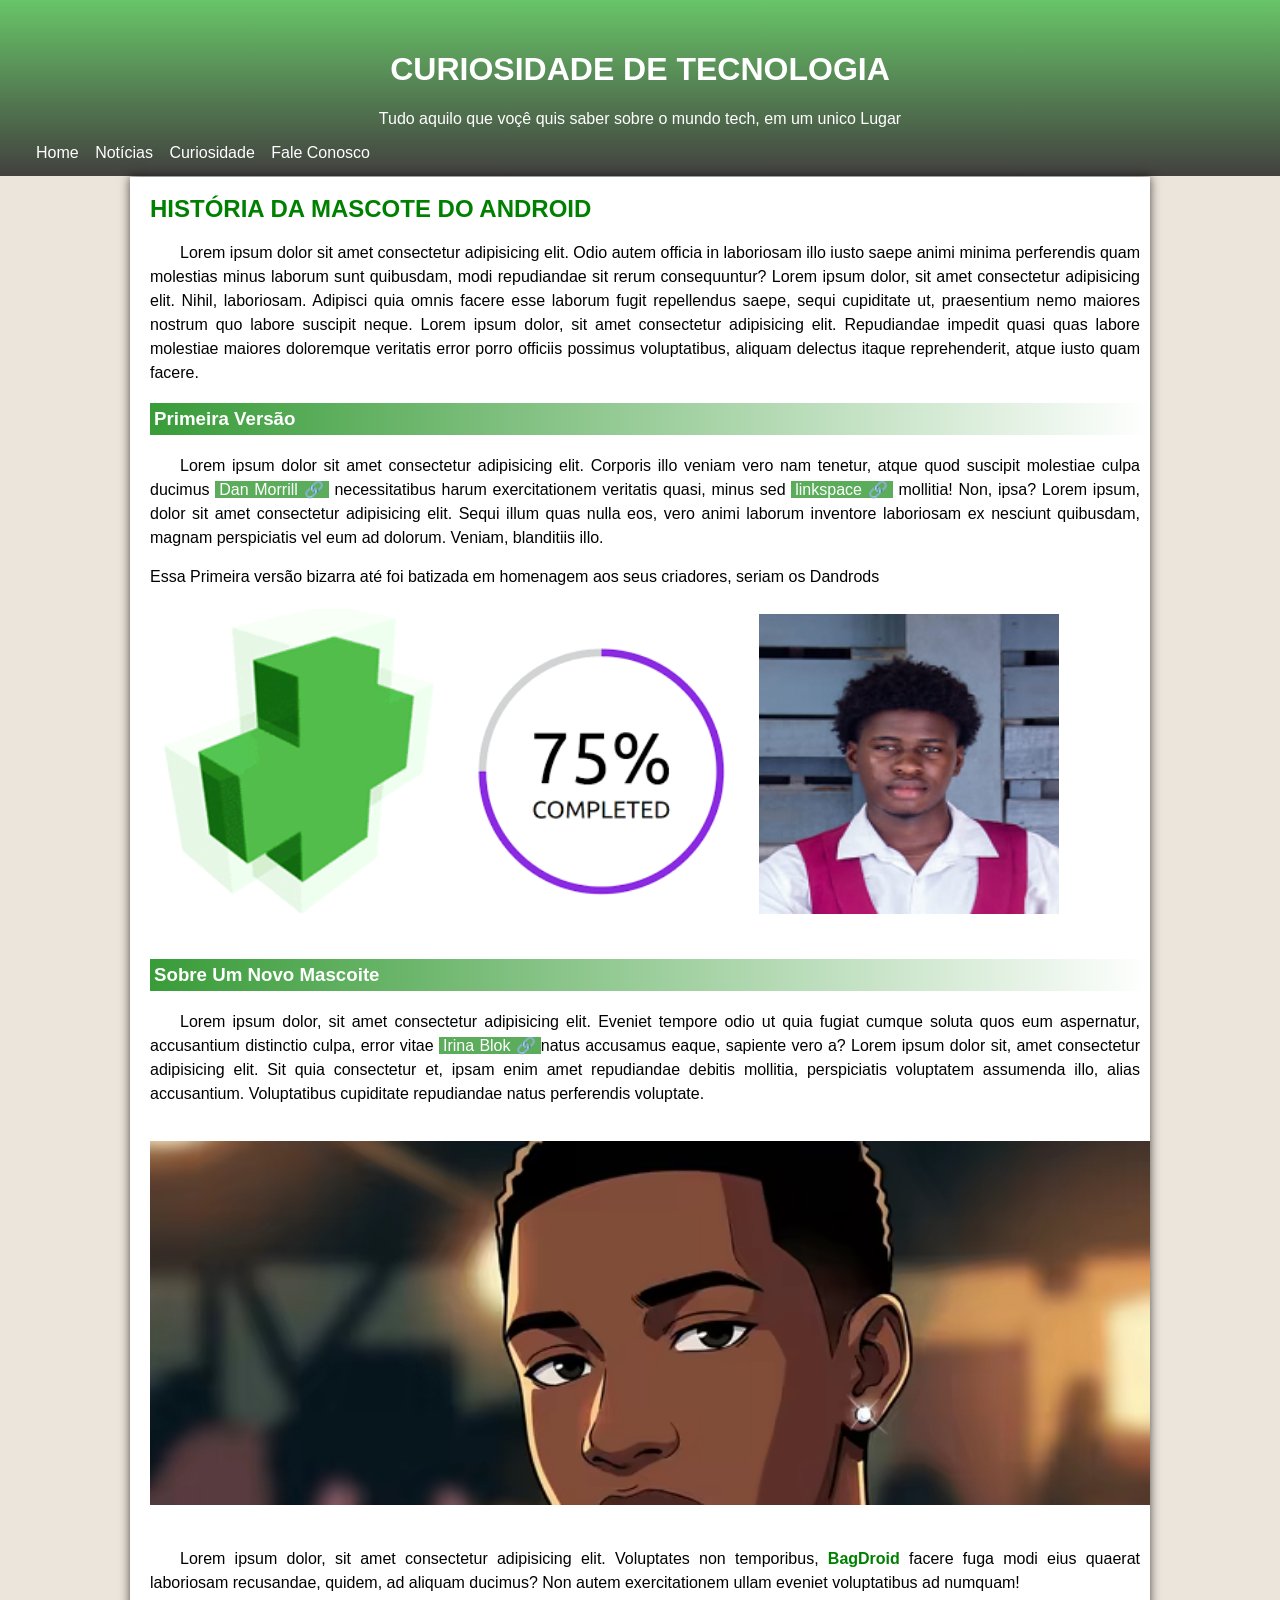
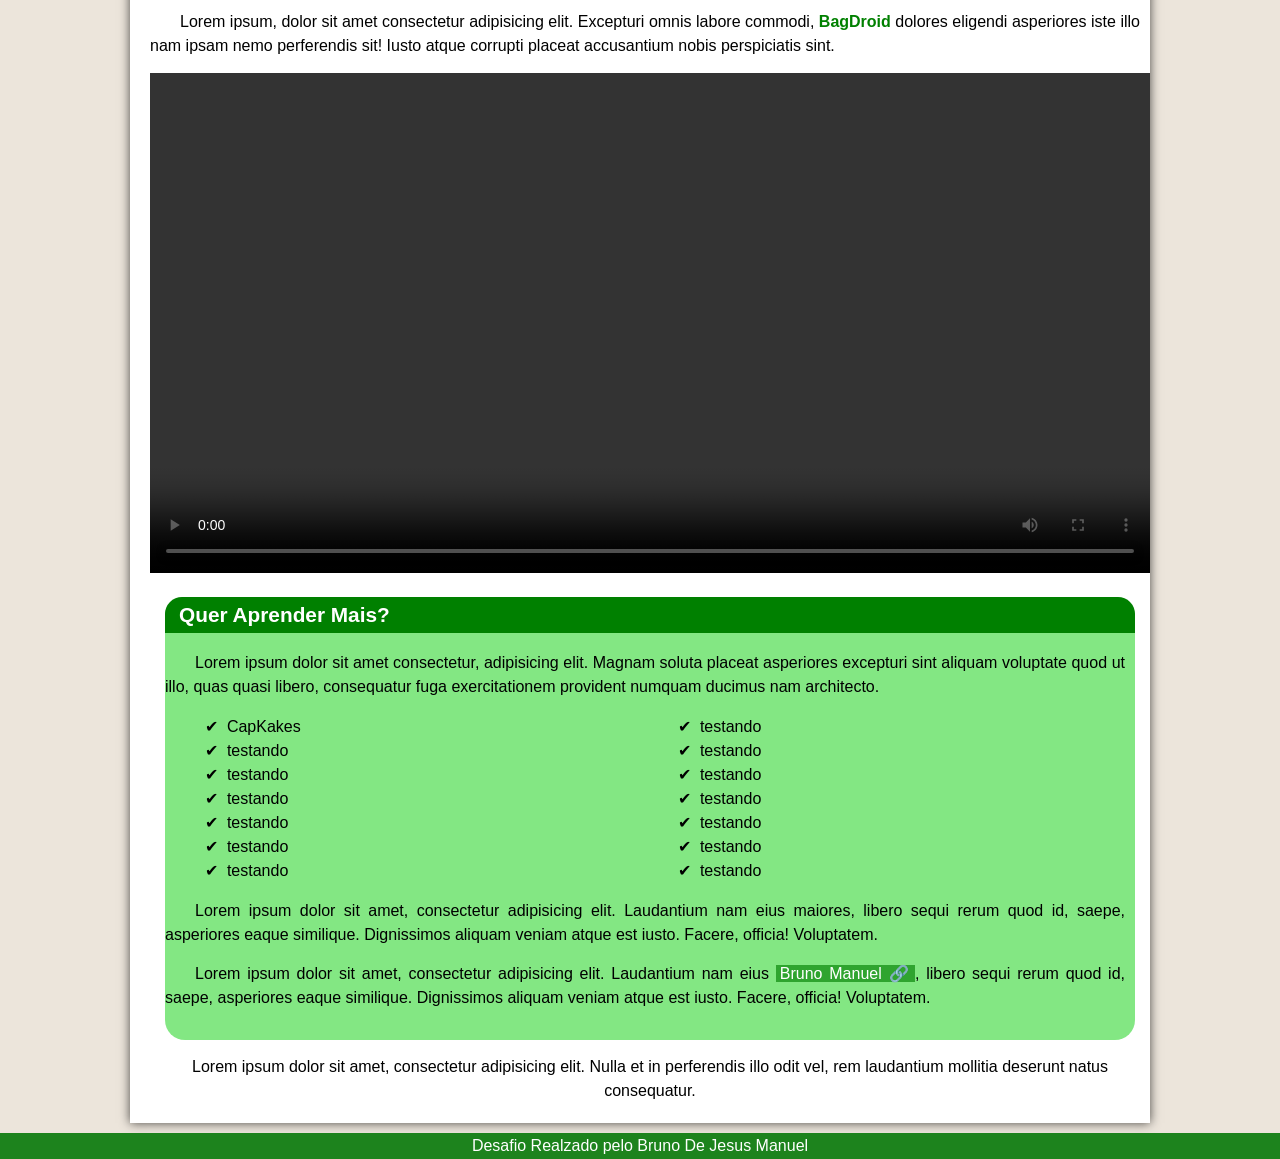
<file: index.html>
<!DOCTYPE html>
<html lang="pt">
<head>
    <meta charset="UTF-8">
    <meta name="viewport" content="width=device-width, initial-scale=1.0">
    <link rel="stylesheet" href="style.css">
    <title>Desafio</title>
</head>
<body>
    <header>
        <h1>curiosidade de tecnologia</h1>
        <p>Tudo aquilo que voçê quis saber sobre o mundo tech, em um unico Lugar</p>
        <nav>
            <a href="#">Home</a>
            <a href="#">Notícias</a>
            <a href="#">Curiosidade</a>
            <a href="#">Fale Conosco</a>
        </nav>
    </header>
    <main>
        <h2>HISTÓRIA DA MASCOTE DO ANDROID</h2>
        <p>Lorem ipsum dolor sit amet consectetur
             adipisicing elit. Odio autem officia in 
             laboriosam illo iusto saepe animi minima perferendis 
             quam molestias minus laborum sunt quibusdam, modi 
             repudiandae sit rerum consequuntur? Lorem ipsum dolor,
              sit amet consectetur adipisicing elit. Nihil, 
              laboriosam. Adipisci quia omnis facere esse laborum 
              fugit repellendus saepe, sequi cupiditate ut, 
              praesentium nemo maiores nostrum quo labore suscipit 
              neque. Lorem ipsum dolor, sit amet consectetur adipisicing elit.
               Repudiandae impedit quasi quas labore molestiae maiores doloremque 
               veritatis error porro officiis possimus voluptatibus, aliquam delectus
                itaque reprehenderit, atque iusto quam facere.</p>
              <h3>Primeira Versão</h3>
              <article>
                <p>Lorem ipsum dolor sit amet consectetur adipisicing 
                elit. Corporis illo veniam vero nam tenetur, atque
                 quod suscipit molestiae culpa ducimus <a href="#" target="_blank">Dan Morrill</a> necessitatibus
                  harum exercitationem veritatis quasi, minus sed <a href="#" target="_blank">linkspace</a> 
                  mollitia! Non, ipsa? Lorem ipsum, dolor sit amet consectetur
                   adipisicing elit. Sequi illum quas nulla eos, vero animi 
                   laborum inventore laboriosam ex nesciunt quibusdam, magnam
                    perspiciatis vel eum ad dolorum. Veniam, blanditiis illo.</p>
                    <aside>Essa Primeira versão bizarra até foi batizada em homenagem aos seus criadores, seriam os Dandrods</aside>
              </article>
                    <img src="img/Farmacia-07.gif" alt="" id="img1">
                    <img src="img/images (1).png" alt="" id="img2">
                    <img src="img/Proramdor.png" alt="" id="img3">
                    <article>
                        <h3>Sobre Um Novo Mascoite</h3>
                        <p>Lorem ipsum dolor, sit amet consectetur adipisicing elit.
                             Eveniet tempore odio ut quia fugiat cumque soluta quos eum aspernatur,
                              accusantium distinctio culpa, error vitae <a href="#" target="_blank">Irina Blok</a>natus accusamus eaque, sapiente
                               vero a? Lorem ipsum dolor sit, amet consectetur adipisicing elit.
                                Sit quia consectetur et, ipsam enim amet repudiandae debitis mollitia,
                                 perspiciatis voluptatem assumenda illo, alias accusantium. Voluptatibus 
                                 cupiditate repudiandae natus perferendis voluptate.</p>
                                 <picture>
                                    <source media="(max-width:400px )" srcset="img/macot2.png">
                                    <img src="img/mascoit1.2.png" alt="" id="imgGrande"></picture>
                                 <aside><p>Lorem ipsum dolor, sit amet consectetur adipisicing elit.
                                     Voluptates non temporibus, <Strong style="color: green;">BagDroid</Strong> facere fuga modi eius quaerat laboriosam 
                                     recusandae, quidem, ad aliquam ducimus? Non autem exercitationem 
                                     ullam eveniet voluptatibus ad numquam!</p></aside>
                                     <p>Lorem ipsum, dolor sit amet consectetur adipisicing elit. 
                                        Excepturi omnis labore commodi, <Strong style="color: green;">BagDroid</Strong> dolores eligendi asperiores 
                                        iste illo nam ipsam nemo perferendis sit! Iusto atque corrupti 
                                        placeat accusantium nobis perspiciatis sint.</p>
                    </article>
                    <video src="video/video1.mp4" controls id="video">video</video>
                    <section>
                        <div>
                            <h2>Quer Aprender Mais?</h2>
                            <p>Lorem ipsum dolor sit amet consectetur, adipisicing elit.
                                 Magnam soluta placeat asperiores excepturi sint aliquam 
                                 voluptate quod ut illo, quas quasi libero, consequatur fuga
                                  exercitationem provident numquam ducimus nam architecto.</p>
                                  <ul id="ul1" > 
                                    <li>CapKakes</li>
                                    <li>testando</li>
                                    <li>testando</li>
                                    <li>testando</li>
                                    <li>testando</li>
                                    <li>testando</li>
                                    <li>testando</li>                                                                  
                                    <li>testando</li>
                                    <li>testando</li>
                                    <li>testando</li>
                                    <li>testando</li>
                                    <li>testando</li>
                                    <li>testando</li>
                                    <li>testando</li>
                                  </ul>
                                  <p>Lorem ipsum dolor sit amet, consectetur adipisicing elit.
                                     Laudantium nam eius maiores, libero sequi rerum quod id, saepe,
                                      asperiores eaque similique. Dignissimos aliquam veniam atque est 
                                      iusto. Facere, officia! Voluptatem.</p>
                                      <p>Lorem ipsum dolor sit amet, consectetur adipisicing elit.
                                     Laudantium nam eius <a href="#">Bruno Manuel</a>, libero sequi rerum quod id, saepe,
                                      asperiores eaque similique. Dignissimos aliquam veniam atque est 
                                      iusto. Facere, officia! Voluptatem.</p>
                        </div>
                        <legend>Lorem ipsum dolor sit amet, consectetur adipisicing elit. Nulla et in perferendis illo odit vel, rem laudantium mollitia deserunt natus consequatur.</legend>
                    </section>
    </main>
    <footer>
        <p>Desafio Realzado pelo Bruno De Jesus Manuel</p>
    </footer>
</body>
</html>
</file>
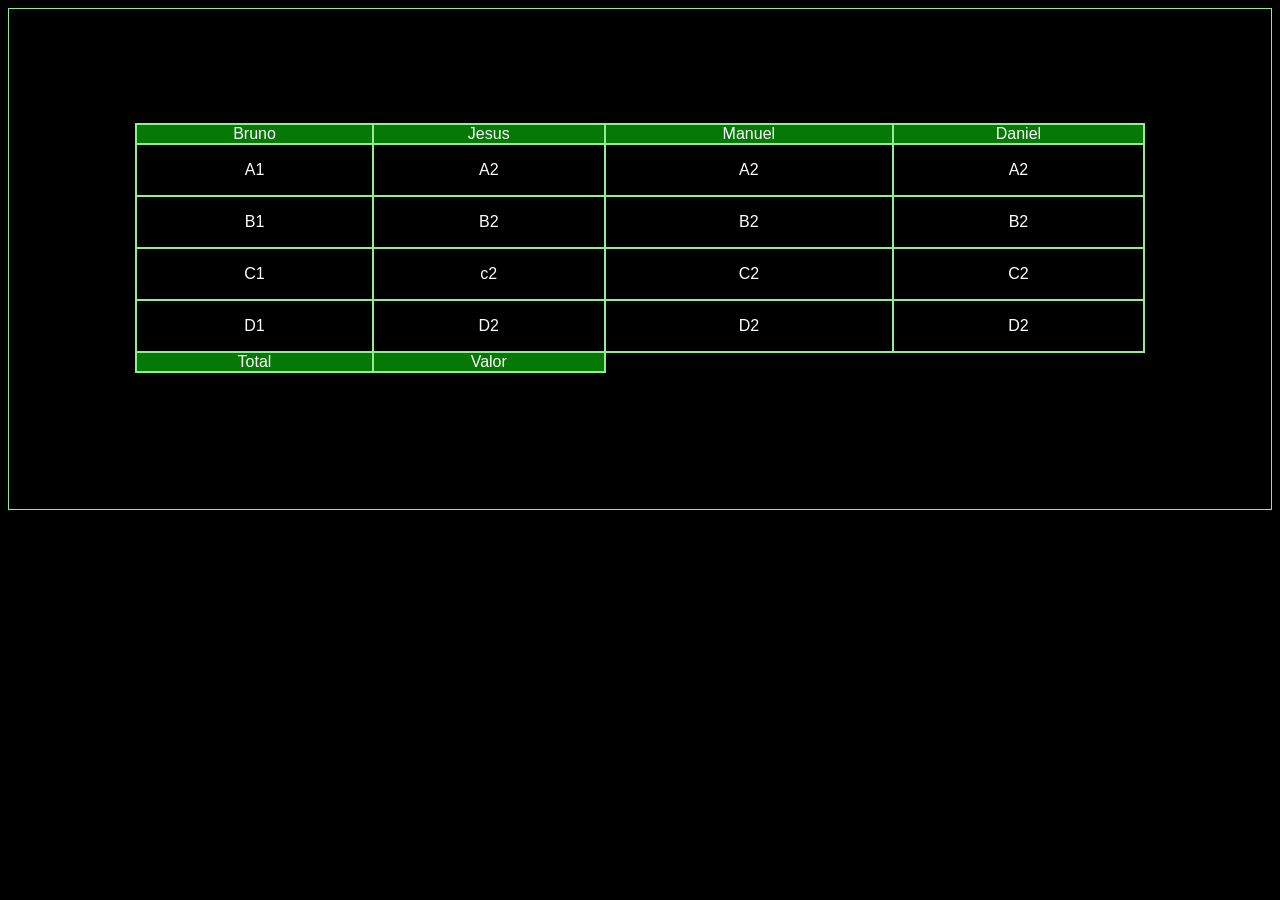
<file: tabelas.html>
<!DOCTYPE html>
<html lang="pt">
<head>
    <meta charset="UTF-8">
    <meta name="viewport" content="width=device-width, initial-scale=1.0">
    <link rel="stylesheet" href="tabelas.css">
    <title>Tabelas</title>
</head>
<body>
    <table>
        <thead>
            <tr>
            <td>Bruno</td>
            <td>Jesus</td>
            <td>Manuel</td>
            <td>Daniel</td>
            </tr>
        </thead>
        <tbody>
            <tr>
            <td>A1</td>
            <td>A2</td>
            <td>A2</td>
            <td>A2</td>
        </tr>
        <tr>
            <td>B1</td>
            <td>B2</td>
            <td>B2</td>
            <td>B2</td>
        </tr>
        <tr>
            <td>C1</td>
            <td>c2</td>
            <td>C2</td>
            <td>C2</td>
        </tr>
        <tr>
            <td>D1</td>
            <td>D2</td>
            <td>D2</td>
            <td>D2</td>
        </tr>
        </tbody>
        <tfoot>
            <tr>
                <td>Total</td>
                <td>Valor</td>
            </tr>
        </tfoot>
        
    </table>
</body>
</html>
</file>
<file: style.css>
@charset "UTF-8";
body{
    background-color: rgb(236, 229, 219);
    margin: 0px;
    font-family: 'Gill Sans', 'Gill Sans MT', Calibri, 'Trebuchet MS', sans-serif;   
}
header{
    background-image: linear-gradient(to top, rgba(39, 38, 38, 0.863), rgb(104, 197, 104));
    margin-top: 0px;
    padding: 30px;
    color: white;
     
}

nav{
    margin-bottom: -16px;
}
nav >a{
    text-decoration: none;
    color: white;
    margin: 0px;
    padding: 6px;
    padding-bottom: 0px;
    transition-duration: 1s;
}
nav >a:hover{
    background-color: rgba(177, 243, 177, 0.466);    
    box-shadow: 1px, 1px, 1px, black;
    border-radius: 5px;
    transition-duration: 1s;
}
header >h1{
    text-align: center;
    text-transform: uppercase;
}
header >p{
    text-align: center;
}
main{
    padding-left: 20px;
    margin: auto;
    min-width: 320px;
    max-width: 1000px;
    margin-top: -19px;
    background-color: white;
    box-shadow: 0px 0px 10px rgba(0, 0, 0, 0.699);
    size: 1em;
    line-height: 1.5em;
}
main a::after{
    content: " \1F517";
}
main a:hover{
    text-decoration: underline;
    color: rgba(126, 238, 126, 0.774);
}
main p {
    margin: 15px 10px 15px 0px;
    text-align: justify;
    text-indent: 30px;
}
main > h2{
    color: green;
    padding-top: 20px;    
}
p{
   
}
h3{
    background-image: linear-gradient(to right, rgba(0, 128, 0, 0.781), white);
    color: white;
    padding: 4px;
}
p > a{
    text-decoration: none;
    background-color: rgba(0, 128, 0, 0.644);
    color: white;
    padding-left: 4px;
    padding-right: 4px;

}
img{
   
}
#imgGrande{
    width: 100%;
    margin-top:  20px;
    margin-bottom: 20px;
}
#img1{
    width: 300px;
    margin-top:  20px;
    margin-bottom: 20px;
}
#img2{
    width: 300px;
    margin-top:  20px;
    margin-bottom: 20px;
}
#img3{
    width: 300px;
    margin-top:  20px;
    margin-bottom: 20px;
}#video{
    width: 100%;
    height: 20%;
}
div{
    margin: 15px;
    background-color: rgba(76, 221, 76, 0.692);
    border-radius: 20px;
    padding-bottom: 15px;
}
div > h2{
    color: white;
    background-color: green;
    font-size: 1.3em;
    padding: 6px 0px 6px 14px;
    border-top-left-radius: 17px;
    border-top-right-radius: 17px;
    border-bottom-right-radius: 0px;
    border-bottom-left-radius: 0px;
}
div > ul{
    list-style-type: "\2714\00A0\00A0";
    list-style-position: inside;
    columns: 2;
}

section > legend{
    text-align: center;
    padding-bottom: 20px;
}
footer{
    background-color: rgb(29, 131, 29);
    color: white;
    text-align: center;
    padding: 4px;
    margin-top: 10px;
    
}
footer > p{
    margin: 0px;
}
</file>
<file: tabelas.css>
@charset "UTF-8";

*{
    padding: 0px;
    font-family: Impact, Haettenschweiler, 'Arial Narrow Bold', sans-serif;
    color: white;
}
body{
    background-color: black;
    border: 1px solid lightgreen;
    height: 500px
}
table{
    width: 80%;
    height: 50%;
    margin: auto;
    margin-top: 9%;
    border-collapse: collapse;
}
thead{
    height: 20px;
    background-color: rgba(7, 156, 7, 0.774);
}
td{
    border: 2px solid lightgreen;
    text-align: center;
}

tfoot{
    height: 10px;
    background-color: rgba(7, 156, 7, 0.774);
}
</file>
